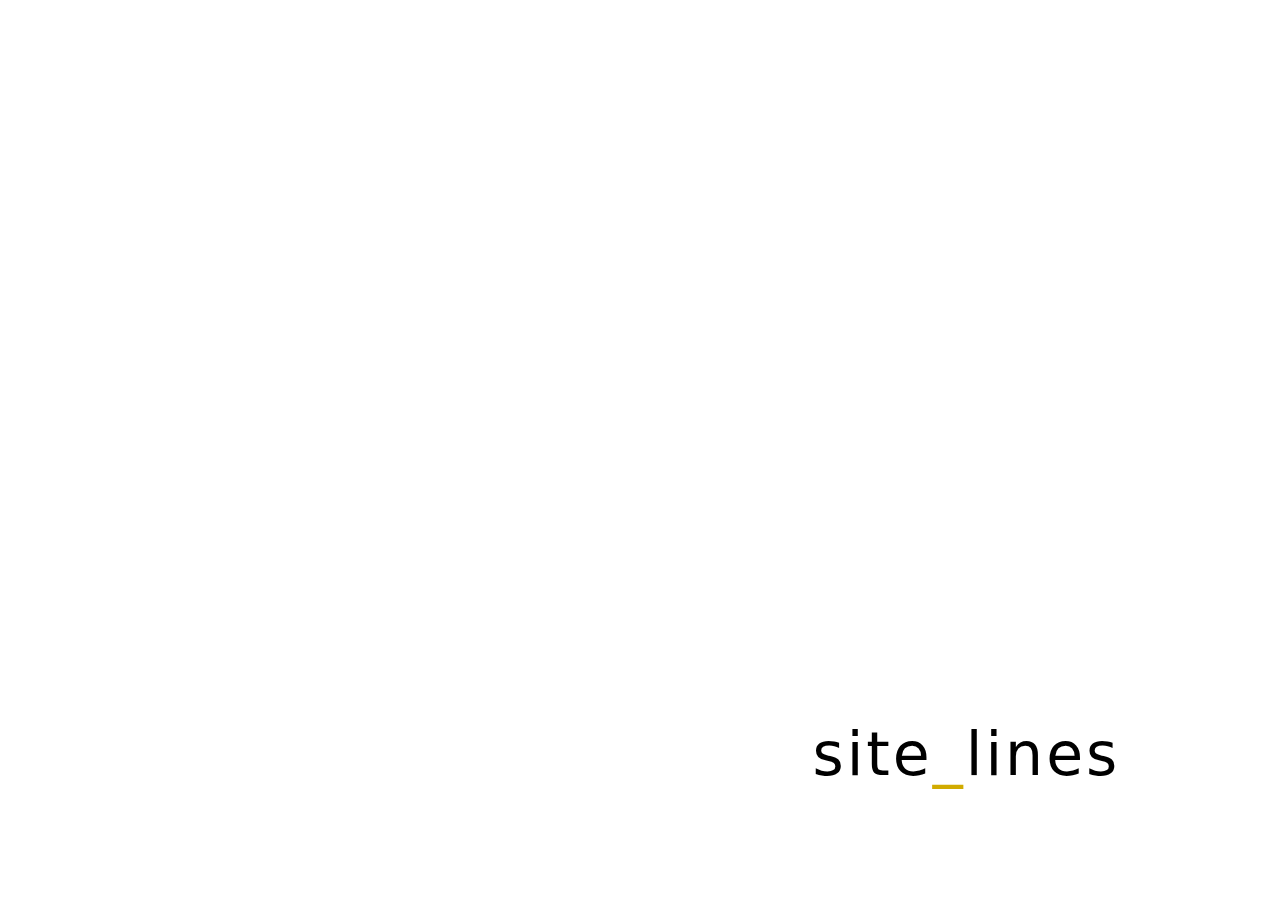
<file: index.html>
<!DOCTYPE html>
<html lang="en">
    <head>
        <title>site_lines</title>
        <link rel="stylesheet" href="Structure.css">
        <meta charset="UTF-8">
        <meta name="author" content="">
        <meta name="keywords" content="">
        <meta name="viewport" content="width=device-width, initial-scale=1.0">
    </head>
    <body id="index0-body">
        <div id="index0-left"></div>
        <div id="index0-right"><a href="page1.html">site<span class="yellow underscore">_</span>lines</a></div>
    </body>
</html>
</file>
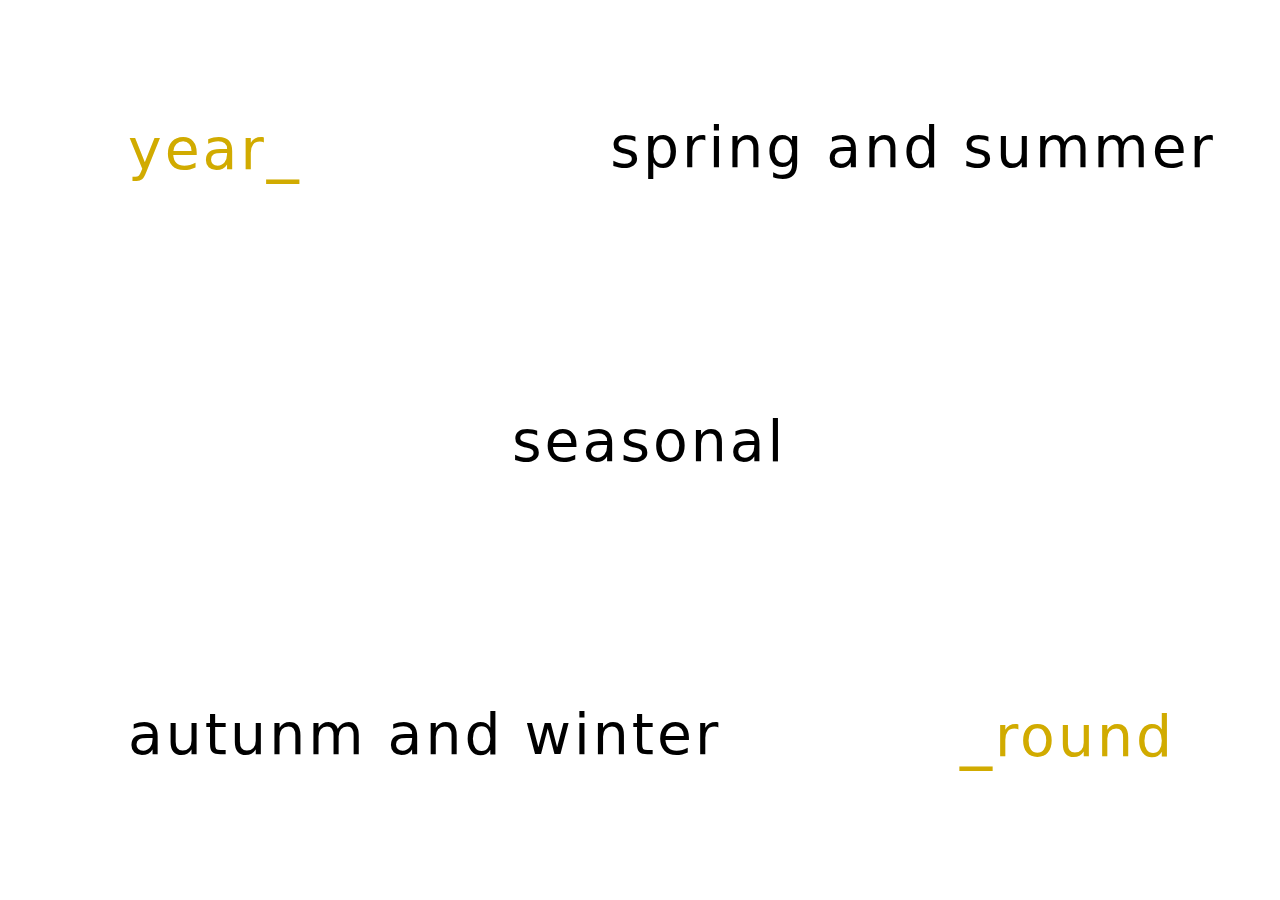
<file: page1.html>
<!DOCTYPE html>
<html lang="en">
    <head>
        <title>site_lines</title>
        <link rel="stylesheet" href="Structure.css">
        <meta charset="UTF-8">
        <meta name="author" content="">
        <meta name="keywords" content="">
        <meta name="viewport" content="width=device-width, initial-scale=1.0">
    </head>
    <body id="index1-body">
        <div id="top">
            <div id="top-1" class="yellow"><a class="yellow" href="main.html#essentials">year<span class="yellow index1-underscore">_</span></a></div>
            <div id="top-2"><a href="main.html#movement">spring and summer</a></div>
        </div>
        <div id="middle">
            <div id="middle-1"><a href="main.html#feast">seasonal</a></div>
        </div>
        <div id="bottom">
            <div id="bottom-1"><a href="main.html#touch">autunm and winter</a></div>
            <div id="bottom-2"><a href="main.html#essential"><span class="yellow index1-underscore">_</span><span class="yellow">round</span></a></div>
        </div>

    </body>
</html>
</file>
<file: Structure.css>
:root{}

*, 
::before,
::after{
    box-sizing: border-box;
}

html{
    font-family: system-ui, -apple-system, BlinkMacSystemFont, 'Segoe UI', Roboto, Oxygen, Ubuntu, Cantarell, 'Open Sans', 'Helvetica Neue', sans-serif;
    font-size: 10px;
}


a{
    text-decoration: none;
    color: #000000;
    white-space: nowrap;
}

.yellow{    
    color: rgb(209, 171, 0);
}

/* FROM HERE: index0 */
#index0-body{
    height: 98vh;
    font-size: 6rem;
    overflow: hidden;
    display: flex;
    flex-direction: row;
}

#index0-left{
    width: 100%;
}
#index0-right{
    width: 100%;
    white-space: nowrap;
    padding:0 12% 8% 0;
    display: flex;
    flex-direction: row;
    justify-content: end;
    align-items: flex-end;
    letter-spacing: 3px;
}
@media(max-width: 600px){
    #index0-left{width: 0%}
    #index0-right{
        justify-content: center;
        padding: 0 0 25% 0;
    }
}
/* TO HERE: index0 */
/* FROM HERE: index1 */
#index1-body{
    height: 98vh;
    max-width: 1651px;
    margin:auto;
    font-size: 4.44vw;
    letter-spacing: 3px;
    overflow: hidden;
}
.index1-underscore{
    font-size: 5vw;
}
#top{
    height: 33.3%;
    display: flex;
    flex-direction: row;
}
#top-1{
    height: 100%;
    width: 50%;
    padding-left: 10%;
    display: flex;
    flex-direction: row;
    align-items: center;
    justify-content: flex-start;
    /* justify-content: center; */
}
#top-2{
    height: 100%;
    width: 50%;
    padding: 0 5% 0 0;
    display: flex;
    flex-direction: row;
    align-items: center;
    justify-content: flex-end;
    /* justify-content: center; */
}
#middle{
    height: 33.3%;
}
#middle-1{
    height: 100%;
    width: 100%;
    padding-left: 40%;
    display: flex;
    flex-direction: row;
    align-items: center;
    justify-content: flex-start;
    /* justify-content: center; */
}
#bottom{
    height: 33.3%;
    display: flex;
    flex-direction: row;
}
#bottom-1{
    height: 100%;
    width: 50%;
    padding-left: 10%;
    display: flex;
    flex-direction: row;
    align-items: center;
    justify-content: flex-start;
    /* justify-content: center; */

}
#bottom-2{
    height: 100%;
    width: 50%;
    padding-left: 25%;
    display: flex;
    flex-direction: row;
    align-items: center;
    justify-content: flex-start;
    /* justify-content: center; */
}

/* @media(max-width:800px){
    #body{
        font-size: 2rem;
    }
} */
@media(min-width: 1352px){
    #body{
        font-size: 6rem;
    }
    .underscore{
        font-size: 6.3rem;
    }
}
@media(max-width: 650px){
    #index1-body{
        font-size: 5rem;
    }
    .underscore{
        font-size: 5.2rem;
    }
    #top{
    height: 40%;
    display: flex;
    flex-direction: column;
    }
    #top-1{
        /* height: 20%; */
        width: 100%;
        padding-left: 8%;
        display: flex;
        flex-direction: row;
        align-items: center;
        justify-content: flex-start;
        /* justify-content: center; */
    }
    #top-2{
        /* height: 20%; */
        width: 100%;
        padding-right: 5%;
        display: flex;
        flex-direction: row;
        align-items: center;
        justify-content: flex-end;
        /* justify-content: center; */
    }
    #middle{
        height: 20%;
    }
    #middle-1{
        /* height: 20%; */
        width: 100%;
        padding-left: 20%;
        display: flex;
        flex-direction: row;
        align-items: center;
        justify-content: flex-start;
        /* justify-content: center; */
    }
    #bottom{
        height: 40%;
        display: flex;
        flex-direction: column;
    }
    #bottom-1{
        /* height: 20%; */
        width: 100%;
        padding-left: 20%;
        padding-top: 5%;
        padding-right: 5%;
        display: flex;
        flex-direction: row;
        align-items: center;
        /* justify-content: flex-start; */
        justify-content: center;

    }
    #bottom-2{
        /* height: 20%; */
        width: 100%;
        padding-bottom: 3%;
        padding-right: 5%;
        display: flex;
        flex-direction: row;
        align-items: center;
        justify-content: flex-end;
        /* justify-content: center; */
    }

}
@media(max-width:511px){
    #index1-body{
        font-size: 8vw;
    }
    .underscore{
        font-size: 11vw;
    }
}
/* TO HERE: index1 */

/* FROM HERE: index2 */

#i2-body {
    margin: 0;
}





/* FROM HERE: main.html */

#i2-body {
    max-width: 940px;
    margin: auto;
}

#body-div1 {
    position: sticky;
    top: 0;
    z-index: 11;
}
#header {
    background: rgb(255, 255, 255);
}

#nav {
    height: 6.8rem;
    font-size: 2rem;
}

#nav-layer1 {
    height: 6rem;
    margin: 0 7rem 0 19rem;
    display:flex;
    flex-direction: row;
    justify-content:space-between;
    align-items: center;
    letter-spacing: 2px;
}

.logo{
    font-size: 4rem;
    letter-spacing: 0.5rem;
}
.logo-underscore{
    font-size: 4rem;
}
.i2-nav-underscore {
    font-size: 2rem;
}

#nav-layer1-div1-ul, #nav-layer1-div1-li2 {
    height: 6rem;
    display: flex;
    flex-direction: row;
    align-items: flex-end;
}

#nav-layer1-div2 {
    width: 50%;
}

#nav-layer1-div3,
#nav-layer1-div4 {
    margin: 0 0 0 5rem;
    height: 5rem;
    font-size: 2.5rem;
    display: flex;
    flex-direction: row;
    align-items:flex-end;
}

#nav-layer1-div0-ul,
#nav-layer1-div1-ul,
#nav-layer1-div2-ul,
#nav-layer1-div3-ul,
#nav-layer1-div4-ul,
#nav-layer1-div5-ul,
#nav-layer1-div6-ul {
    list-style-type: none;
    padding: 0;
    margin: 0;
}

#nav-layer1-div0-ul{
    height: 15px;
    padding: 0 10px 0 10px;
}

.material-symbols-outlined {
    font-variation-settings:
    'wght' 300,
    'opsz' 48;
    display: none;
}

#body-div2 {
    font-size: 1.8rem;
    display: flex;
    flex-direction: column;
    justify-content: center;
    align-items: center;
}

#body-div2-1,
#body-div2-2,
#body-div2-3,
#body-div2-4,
#body-div2-5,
#body-div2-6
{
    min-height: 100vh;
    border-bottom: 2px solid rgb(209, 171, 0);
}

h2, .subsection {
    padding-top: 13rem;
    margin: -6rem 2.5rem 0 0;
    text-align: right;
    font-size: 2rem;
}

.engagement {
    font-size: 2rem;
    padding: 0 0 4rem 0;
}

.body-div2-text{
    margin: auto 5rem auto 29rem;
}

#nav-left {
    z-index: 10;
    width: 24rem;
    height: 100vh;
    position: fixed;
        top: 6.8rem;
}

#nav-left-div2-ul,
#nav-left-div3-ul,
#nav-left-div4-ul,
#nav-left-div5-ul,
#nav-left-div6-ul{
    list-style-type: none;
    padding: 0;
    margin: 2.5rem 0 0 0;
    font-size: 2.5rem;
    letter-spacing: 0.12rem;
    text-align: right;
}

#nav-left-div2 {
    margin: 5rem 0 0 0;
}



#nav-left-mobile-div0-ul{
    display: flex;
    flex-direction: row;
    list-style-type: none;
    padding: 0;
    font-size: 2rem;
    margin:2.5rem 2rem 0 2rem;
    text-align: left;
}


#nav-left-mobile-div0-link1,
#nav-left-mobile-div0-link2 {
    padding: 0rem 3rem 0 0;
}

#nav-left-mobile{
    display: none;
}


#nav-left-mobile-alt {
    display: flex;
    flex-direction: row;
    width: 100%;
    position: fixed;
    top: 54.397px;
    animation-name: open;
    animation-duration: .5s; 
}
@keyframes open {
    0% {left: -100%;}
    100% {left: 0%;}
}

#nav-left-mobile-alt1 {
    display: flex;
    flex-direction: row;
    width: 100%;
    position: fixed;
    top: 54.397px;
    animation-name: close;
    animation-duration: .5s; 
}
@keyframes close {
    0% {left: 0%;}
    100% {left: -100%;}
}

#nav-left-mobile-container1{
    z-index: 10;
    display: flex;
    flex-direction: column;
    height: calc(99.9vh - 54.397px);
    width: 60%;
    padding-right: 0rem;
    background:rgba(255, 255, 255, 0.986);
    border-right:  2px solid rgb(209, 171, 0);
    box-shadow: 0.5rem 0.8rem 1.5rem rgba(1, 1, 1, 0.291);
}



#nav-left-mobile-div2-ul,
#nav-left-mobile-div3-ul,
#nav-left-mobile-div4-ul,
#nav-left-mobile-div5-ul,
#nav-left-mobile-div6-ul{
    list-style-type: none;
    padding: 0;
    margin: 0.5rem 0 0 0;
    padding: 1rem 2rem 1rem 0;
    font-size: 2.5rem;
    letter-spacing: 0.12rem;
    text-align: right;
    background: rgba(1, 1, 1, 0.02);
}

#nav-left-mobile-div2-ul {
    margin: 5.5rem 0 0 0;
}
#nav-left-mobile-container2 {
    height: calc(99.9vh - 54.398px);
    width: 100%;
    right: 0;
    position: fixed;
    background: rgba(1, 1, 1, 0.2);
    animation-name: fade-in;
    animation-duration: .75s;
}
#nav-left-mobile-container2-alt {
    height: calc(99.9vh - 54.398px);
    width: 100%;
    right: 0;
    position: fixed;
    background: rgba(1, 1, 1, 0.00);
    animation-name: fade-away;
    animation-duration: 1s;
    
}
@keyframes fade-in {
    0% {background: rgba(1, 1, 1, 0.00)}
    100% {background: rgba(1, 1, 1, 0.2)}
}
@keyframes fade-away {
    0% {background: rgba(1, 1, 1, 0.2)}
    100% {background: rgba(1, 1, 1, 0.00)}
}


/* IMAGES */

.image-div-outer {
    display:flex;
    flex-direction: row;
    justify-content: center;
    align-items: center;
    margin: 10rem 0 10rem 0;
}
.image-div-inner {
    display:flex;
    flex-direction: row;
    align-items: center;
    width: 85%;
}
.image {
    box-sizing: content-box;
    width: 45%;
    padding: 1rem 2rem 1rem 2rem;
    border: 0.25px solid rgb(0, 0, 0);
}

.body-div2-1-div-inner {
    justify-content: flex-end;
}

.body-div2-2-div-inner {
    justify-content: flex-end;
    width:100%;
}
.body-div2-3-div-inner {
    justify-content: flex-start;
}
.body-div2-4-div-inner {
    justify-content: flex-end;
}
.body-div2-5-div-inner {
    justify-content: flex-end;
}


/* ABOUT PAGE */

.quote_text {
    font-style: italic;
    text-align: right;
    font-size: 1.5rem;
}
.quote_author {
    text-align: right;
    font-size: 1.6rem;
    margin-bottom: 8rem;
}

#body-div2-6-title1 {
    font-weight: 600;
    font-size: 1.9rem;
}

.sitelines_underscore {
    color: rgb(209, 171, 0);
}

#body-div2-6-div2 {
    display: flex;
    flex-direction: row;
    justify-content: space-evenly;
    margin: 1rem 0 5rem 0;
    height: 30rem;
    width: 100%;
}
#body-div2-6-div2-1 {
    display: flex;
    flex-direction: column;
    justify-content: center;
    width: 50%;
}
#body-div2-6-div2-1 img {
    width: 75%;
}
#body-div2-6-div2-1 span {
    font-size: 1.3rem;
}
#body-div2-6-div2-2 {
    display: flex;
    flex-direction: column;
    align-items: center;
    justify-content: space-evenly;
    text-align: right;
    width: auto;
}
#body-div2-6-div2-2 ul {
    display: flex;
    flex-direction: column;
    justify-content: space-evenly;
    list-style-type: none;
    white-space: nowrap;
    height: 100%;
    font-size: 1.3rem;
}

#body-div2-6-div3 {
    display: flex;
    flex-direction: row;
    justify-content: flex-end;
    margin: 8rem 0 8rem 0;
    width: 100%;
}
#body-div2-6-div3-1 {
    width: 100%;
}
#body-div2-6-div3-2 {
    display:flex;
    flex-direction: column;
    justify-content: flex-end;
    padding-right: 5px;
}
#body-div2-6-div3-2 span {
    white-space: nowrap;
}
#body-div2-6-div3-3 {
    display: inherit;
    justify-content: flex-end;
    width: 25%;
}
#body-div2-6-div3-3 img {
    width: 100%;
}


/* FOOTER */

#footer {
    display: flex;
    flex-direction: column;
    justify-content:flex-end;
    height: 25vh;
    margin: 25rem 5rem 0 29rem;
    
}

#footer-div {
    display: flex;
    flex-direction: column;
    justify-content:space-around;
    align-items:flex-end;
    padding: 0.3rem 1rem 1rem 0;
    border-right: 2px solid rgb(209, 171, 0);
    border-bottom: 2px solid rgb(209, 171, 0);
    /* border-radius: 0 1.5rem 0 0.5rem; */
    margin-bottom: 1rem;
}

#footer-div span {
    font-size: 1.5rem;
}

/* MEDIAQUERIES */

@media(max-width:800px){
    #body-div2-6-div3-2 span {
        white-space: unset;
        text-align: right;
    }
}

@media(max-width:688px){
    html{
        font-size: 9px;
    }
}
@media(max-width:658px){
    html{ font-size: 8px;}
}
@media(max-width:556px){

    #nav-layer1-div2 {
        /* display: none; */
        width: 10%;
    }
    #nav-layer1 {
        justify-content: space-between;
    }

    .body-div2-text{
        margin: auto 2rem auto 2rem;
    }
    
    #nav-layer1-div3,
    #nav-layer1-div4 {
        display: none;
    }

    #nav-left{
        display:none;
    }
    #menu-hidden {
        cursor: pointer;
        display: none;
        border:none;
        background:rgb(255, 255, 255);
    }
    
    #menu-visible {
        cursor: pointer;
        display: flex;
        flex-direction: row;
        align-items: center;
        border:none;
        background:rgb(255, 255, 255);
    }
    #close-hidden {
        cursor: pointer;
        display: none;
        border:none;
        background:rgb(255, 255, 255);
    }
    #close-visible {
        cursor: pointer;
        display: flex;
        flex-direction: row;
        align-items: center;
        border:none;
        background:rgb(255, 255, 255);
    }
    
    #nav-layer1{
        margin: auto;
    }

    #footer {
        margin: 25rem 2rem 0 2rem;
    }

    
}
@media(max-width:394px) {
    #nav-left-mobile-container1 {
        width:225px;
    }
}
@media(min-width:557px){
    #nav-layer1-div0 {
        display: none;
    }
    #nav-left-mobile-alt {
        display: none;
        flex-direction: unset;
        font-size: 0;
    }
}

/* MEDIA QUERIES: HEIGHT */

@media(max-height:414px){
    #nav-left-div2-ul,
    #nav-left-div3-ul,
    #nav-left-div4-ul,
    #nav-left-div5-ul,
    #nav-left-div6-ul{
        list-style-type: none;
        padding: 0 0.5rem 0 0;
        margin: 1rem 0 0 0;
        font-size: 2rem;
        letter-spacing: 0.12rem;
        text-align: right;
        background:rgba(1, 1, 1, 0.02);
    }

    #nav-left-div2 {
        margin: 1rem 0 0 0;
    }
}
@media(max-height:360px){
    #nav-left-div2-ul,
    #nav-left-div3-ul,
    #nav-left-div4-ul,
    #nav-left-div5-ul,
    #nav-left-div6-ul{
        list-style-type: none;
        padding: 0 0.5rem 0 0;
        margin: 0.5rem 0 0 0;
        font-size: 1.9rem;
        letter-spacing: 0.12rem;
        text-align: right;
        background:rgba(1, 1, 1, 0.02);
    }

    #nav-left-div2 {
        margin: 0;
    }
}
</file>
